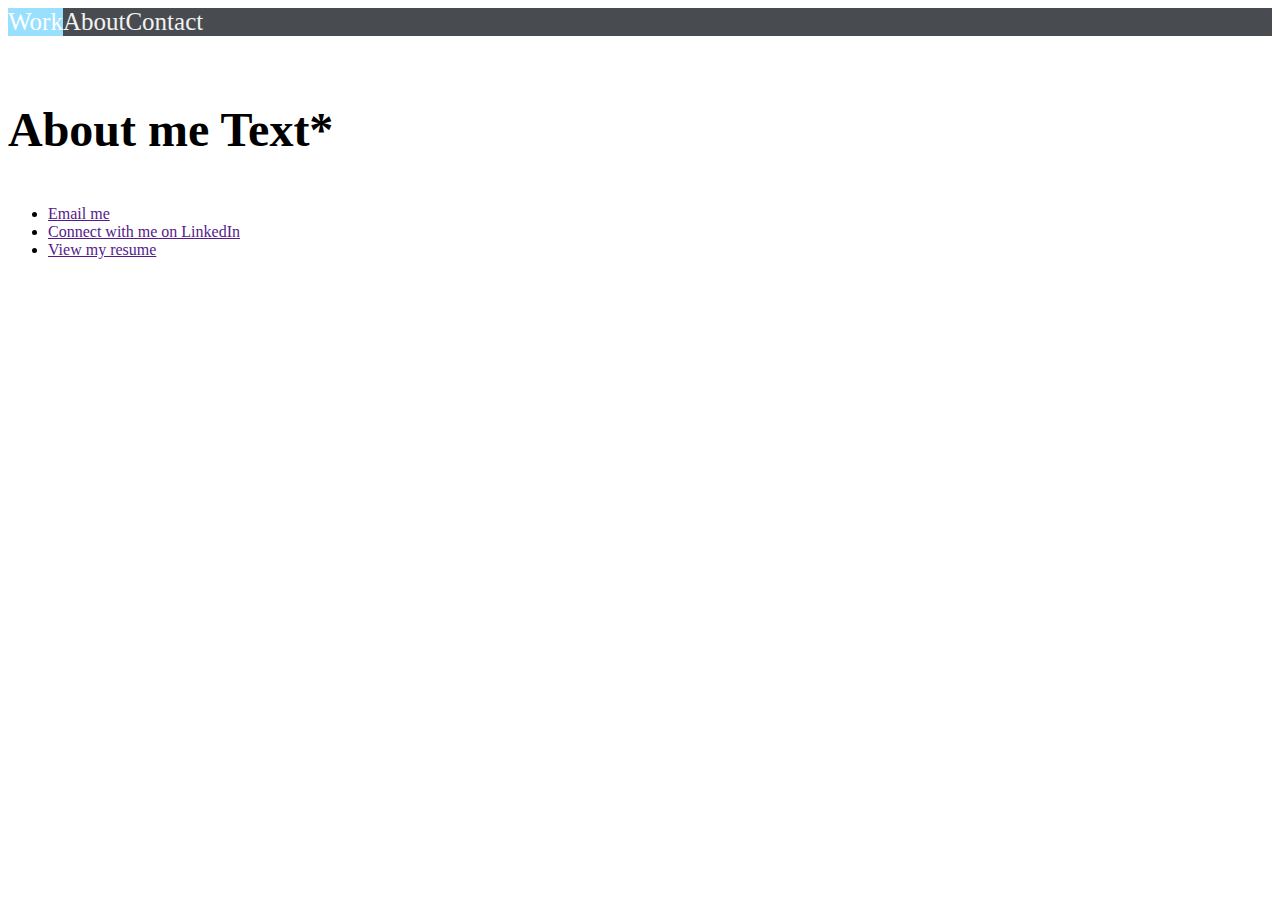
<file: about.html>
<!DOCTYPE html>
<html lang="en">
<head>
    <meta charset="UTF-8">
    <meta name="viewport" content="width=device-width, initial-scale=1.0">
    <title>Document</title>
    <link rel="stylesheet" href="style.css">
</head>
<body>
    <div class="taskbar"> 
        <a class="active" href="index.html">Work</a>
        <a href="about.html">About</a>
        <a href="contact.html">Contact</a>   
    </div>
    <div class="about me">
        <img scr="">
        <h3>About me Text*</h3>
        <ul>
            <li><a href="">Email me</a></li>
            <li><a href="">Connect with me on LinkedIn</a></li>
            <li><a href="">View my resume</a></li>
        </ul>
    </div>
</body>
</html>
</file>
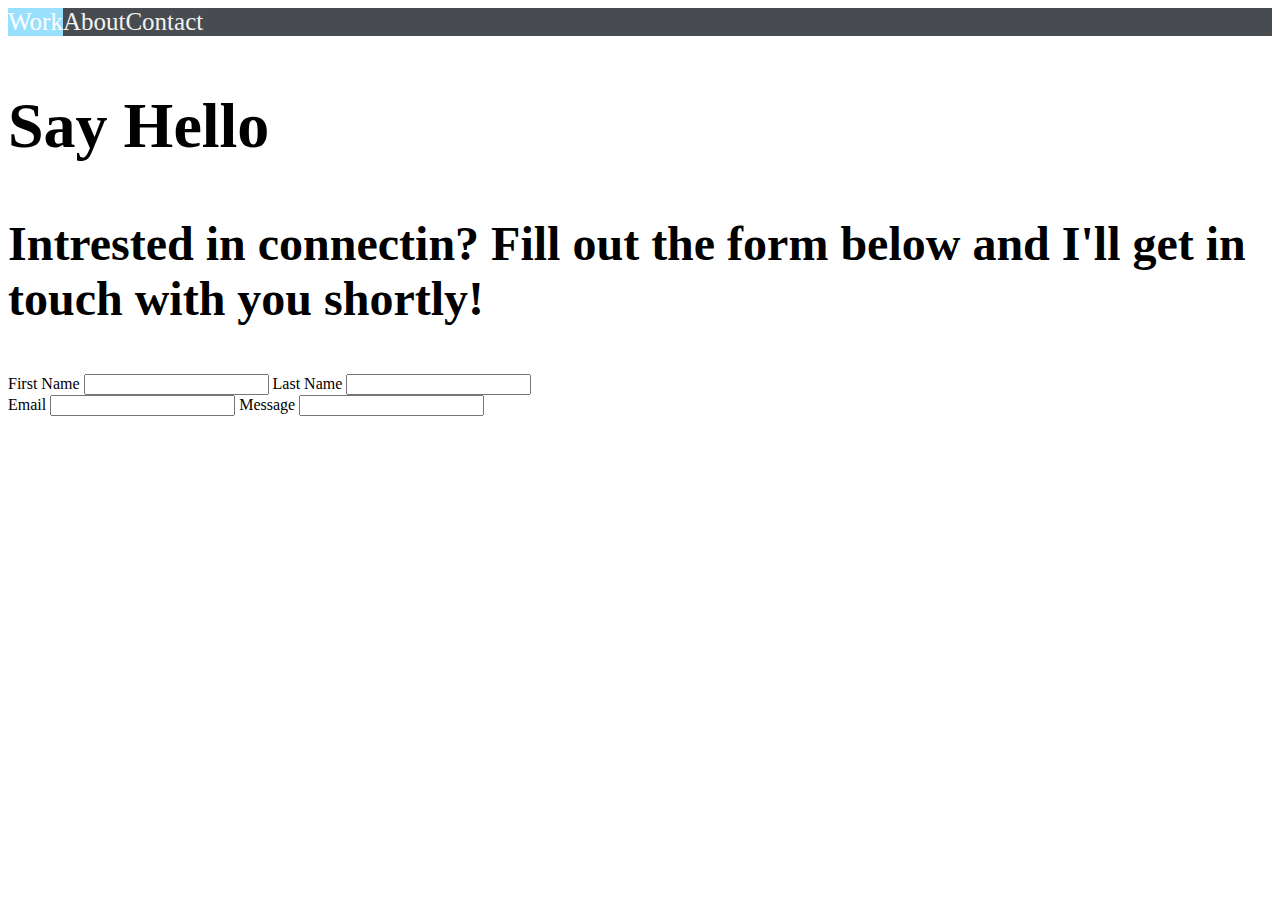
<file: contact.html>
<!DOCTYPE html>
<html lang="en">
<head>
    <meta charset="UTF-8">
    <meta name="viewport" content="width=device-width, initial-scale=1.0">
    <title>Document</title>
    <link rel="stylesheet" href="style.css">
</head>
<body>
    <div class="taskbar"> 
        <a class="active" href="index.html">Work</a>
        <a href="about.html">About</a>
        <a href="contact.html">Contact</a>   
    </div>
    <div class="contact">
        <h2>Say Hello</h2>
        <h3>Intrested in connectin? Fill out the form below and I'll get in touch with you shortly!</h3>
        <form>
            <label for="fname">First Name</label>
            <input type="text" id="fname" name="fname">
            <label for="lname">Last Name</label>
            <input type="text" id="lname" name="lname"><br>
            <label for="email">Email</label>
            <input type="text" id="email" name="email">
            <label for="message">Message</label>
            <input type="text" id="message" name="message">
        </form>
    </div>
</body>
</html>
</file>
<file: style.css>
/* Add a black background color to the top navigation */
.taskbar {
    background-color: #484C51;
    display:flex;
    flex-shrink: 0;
  }
  
  /* Style the links inside the navigation bar */
  .taskbar a {
    float: left;
    color: #f2f2f2;
    text-align: center;
    text-decoration: none;
    font-size: 25px;
  }
  
  /* Change the color of links on hover */
  .taskbar a:hover {
    background-color: #ddd;
    color: black;
  }
  
  /* Add a color to the active/current link */
  .taskbar a.active {
    background-color: #99E0FF;
    color: white;
  }

  h1{
    color: #000;
    font-family: "Fira Sans";
    font-size: 96px;
    font-style: normal;
    font-weight: 900;
    line-height: normal;
  }

  h2{
    color: #000;
    font-family: Gudea;
    font-size: 64px;
    font-style: normal;
    font-weight: 700;
    line-height: normal;
  }

  h3{
    color: #000;
    font-family: "Martel Sans";
    font-size: 48px;
    font-style: normal;
    font-weight: 700;
    line-height: normal;
  }
</file>
